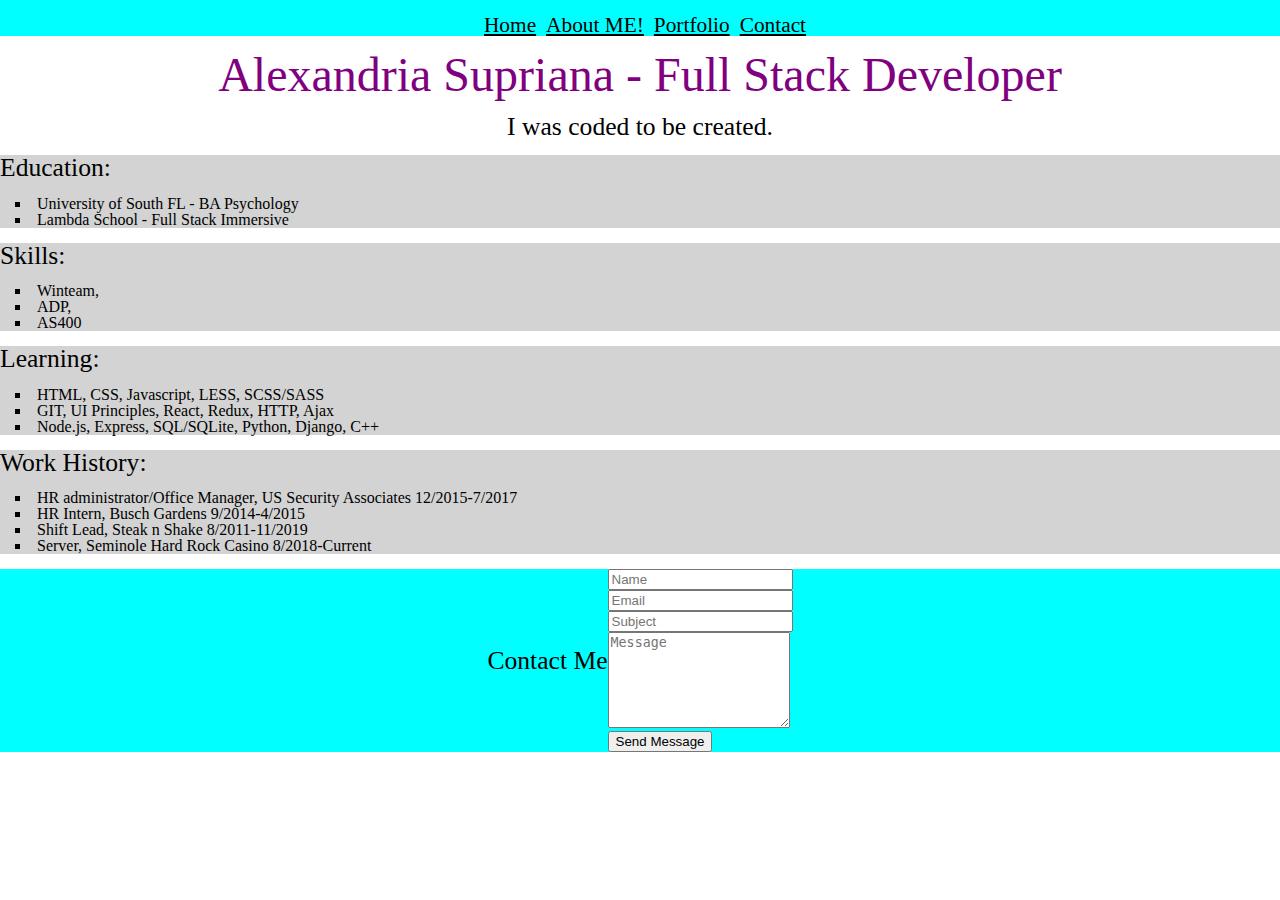
<file: index.html>
<!doctype html>

<html lang="en">
<head>
  <meta charset="utf-8">

  <title>My Resume</title>

  <link rel="stylesheet" href="css/index.css">

  <!--[if lt IE 9]>
    <script src="https://cdnjs.cloudflare.com/ajax/libs/html5shiv/3.7.3/html5shiv.js"></script>
  <![endif]-->
  

</head>
<container>
<body>
    <nav>
        <a href="index.html">Home</a>
        <a href="about.html">About ME!</a>
        <a href="https://github.com/asupriana">Portfolio</a>
        <a href="#">Contact</a>
    </nav>  

  <h1>Alexandria Supriana - Full Stack Developer</h1>
 <h3>I was coded to be created.</h3>

<div class="box 1">
<h2>Education:</h2>

<ul>
  <li>University of South FL - BA Psychology</li>
  <li>Lambda School - Full Stack Immersive</li>
  </ul>
</div>

<div class="box 2">
<h2>Skills:</h2> 

<ul>
  <li>Winteam,</li> 
  <li>ADP,</li> 
  <li>AS400</li>
</ul>
</div>

<div class="box 3">
<h2>Learning:</h2>

 <ul>
  <li>HTML, CSS, Javascript, LESS, SCSS/SASS</li>
          <li>GIT, UI Principles, React, Redux, HTTP, Ajax</li>
          <li>Node.js, Express, SQL/SQLite, Python, Django, C++</li>
  </ul>
</div>

<div class="box 4">
<h2>Work History:</h2> 

<ul>
<li>HR administrator/Office Manager, US Security Associates 12/2015-7/2017</li>
            <li>HR Intern, Busch Gardens 9/2014-4/2015</li>
            <li>Shift Lead, Steak n Shake 8/2011-11/2019</li>
            <li>Server, Seminole Hard Rock Casino 8/2018-Current</li>
 </ul>
</div>
            
						<!-- Contact -->
							<article id="contact" class="panel">
                  <header>
                    <h2>Contact Me</h2>
                  </header>
                  <form action="#" method="post">
                    <div>
                      <div class="row">
                        <div class="col-6 col-12-medium">
                          <input type="text" name="name" placeholder="Name" />
                        </div>
                        <div class="col-6 col-12-medium">
                          <input type="text" name="email" placeholder="Email" />
                        </div>
                        <div class="col-12">
                          <input type="text" name="subject" placeholder="Subject" />
                        </div>
                        <div class="col-12">
                          <textarea name="message" placeholder="Message" rows="6"></textarea>
                        </div>
                        <div class="col-12">
                          <input type="submit" value="Send Message" />
                        </div>
                      </div>
                    </div>
                  </form>
                </article>
  
            </div>
</body>
</container>
</html>
</file>
<file: css/index.css>
/* http://meyerweb.com/eric/tools/css/reset/ 
   v2.0 | 20110126
   License: none (public domain)
*/
html,
body,
div,
span,
applet,
object,
iframe,
h1,
h2,
h3,
h4,
h5,
h6,
p,
blockquote,
pre,
a,
abbr,
acronym,
address,
big,
cite,
code,
del,
dfn,
em,
img,
ins,
kbd,
q,
s,
samp,
small,
strike,
strong,
sub,
sup,
tt,
var,
b,
u,
i,
center,
dl,
dt,
dd,
ol,
ul,
li,
fieldset,
form,
label,
legend,
table,
caption,
tbody,
tfoot,
thead,
tr,
th,
td,
article,
aside,
canvas,
details,
embed,
figure,
figcaption,
footer,
header,
hgroup,
menu,
nav,
output,
ruby,
section,
summary,
time,
mark,
audio,
video {
  margin: 0;
  padding: 0;
  border: 0;
  font-size: 100%;
  font: inherit;
  vertical-align: baseline;
}
/* HTML5 display-role reset for older browsers */
article,
aside,
details,
figcaption,
figure,
footer,
header,
hgroup,
menu,
nav,
section {
  display: block;
}
body {
  line-height: 1;
}
ol,
ul {
  list-style: none;
}
blockquote,
q {
  quotes: none;
}
blockquote:before,
blockquote:after,
q:before,
q:after {
  content: '';
  content: none;
}
table {
  border-collapse: collapse;
  border-spacing: 0;
}
/* Set every element's box-sizing to border-box */
* {
  box-sizing: border-box;
}
.container {
  max-width: 800px;
  margin: 0 auto;
  font-family: 'Roboto', sans-serif;
}
html,
body {
  height: 100%;
}
html h1,
body h1,
html h2,
body h2,
html h3,
body h3 {
  margin: 15px 0;
}
h1 {
  display: flex;
  align-items: center;
  justify-content: center;
  font-size: 3rem;
  color: purple;
}
@media (max-width: 800px) {
  h1 {
    color: #eb0c0c;
  }
}
h2 {
  font-size: 1.6rem;
}
h3 {
  display: flex;
  align-items: center;
  justify-content: center;
  font-size: 1.6rem;
}
ul {
  list-style: square inside;
  margin: 15px;
  align-items: center;
}
nav {
  display: flex;
  justify-content: center;
  flex-direction: row;
  width: 100%;
  padding-top: 15px;
  background-color: aqua;
}
nav a {
  text-align: center;
  margin-left: 10px;
  color: black;
  text-decoration-line: underline;
  font-size: 16pt;
}
.box {
  flex-wrap: wrap;
  background-color: lightgrey;
  border-color: dotted aqua;
}
@media (max-width: 800px) {
  .box {
    background-color: black;
    color: aqua;
  }
}
.box .box1 {
  display: flex;
}
article {
  display: flex;
  justify-content: center;
  align-items: center;
  background-color: aqua;
}
</file>
